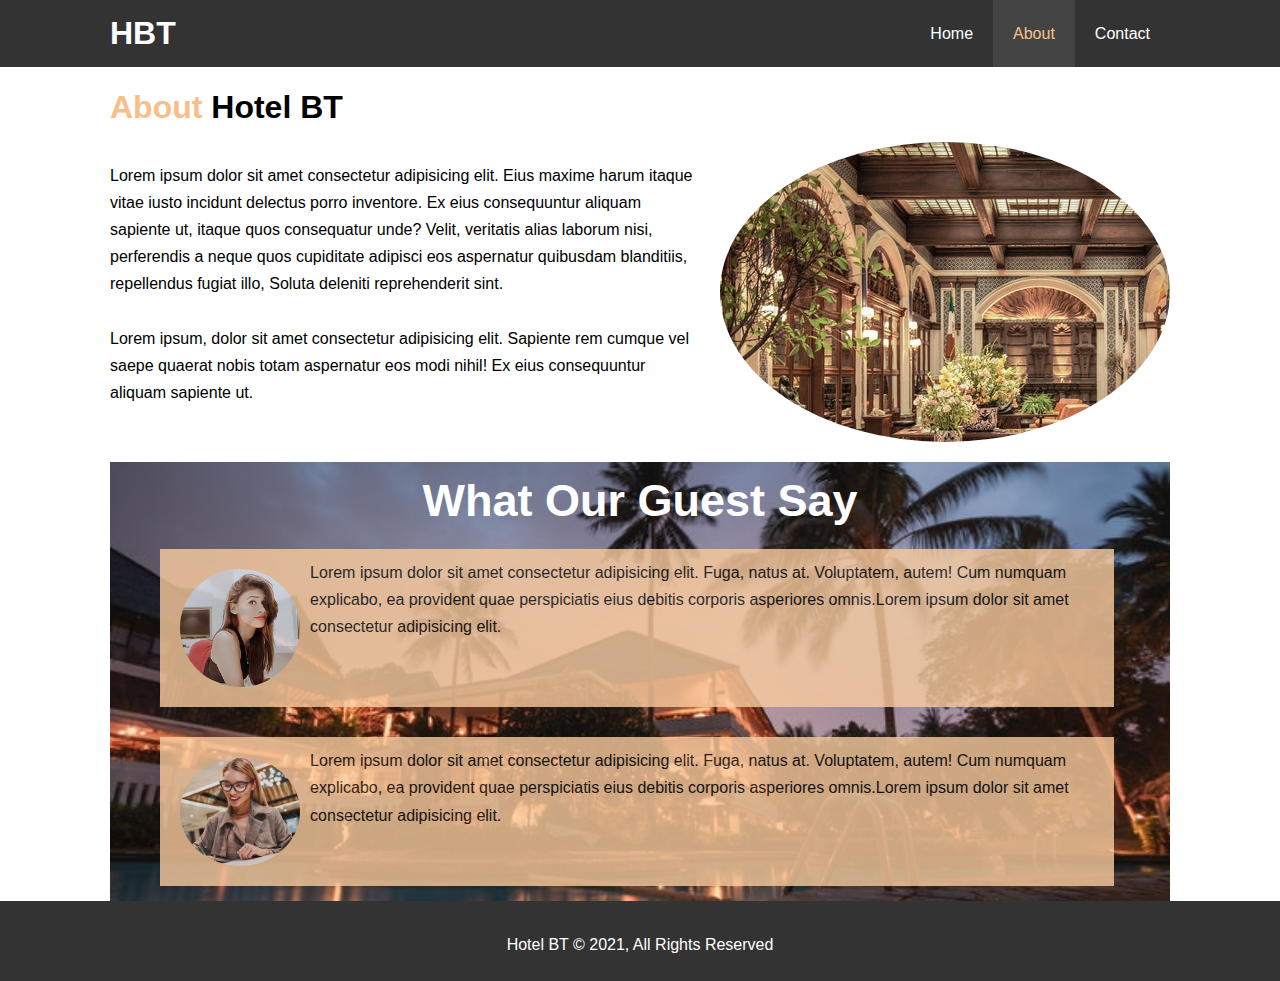
<file: about.html>
<!DOCTYPE html>
<html lang="en">

  <head>
    <meta charset="UTF-8">
    <meta http-equiv="X-UA-Compatible" content="IE=edge">
    <meta name="viewport" content="width=device-width, initial-scale=1.0">
    <link rel="stylesheet" href="style.css">
    <title>About</title>
  </head>
  <body>
    <nav id="navbar">
      <div class="container">
        <h1 class="logo"><a href="index.html">HBT</a></h1>
        <ul>
          <li><a href="index.html">Home</a></li>
          <li><a class="current" href="about.html">About</a></li>
          <li><a href="contact.html">Contact</a></li>
        </ul>
      </div>
    </nav>
    <div id="showabout">
      <div class="container">
        <div class="showcase-content"><br>
          <h1><span class="text-primary">About </span>Hotel BT</h1>
          <p>Lorem ipsum dolor sit amet consectetur adipisicing elit. Eius maxime harum itaque vitae iusto incidunt
            delectus porro inventore. Ex eius consequuntur aliquam sapiente ut, itaque quos consequatur unde? Velit,
            veritatis alias laborum nisi, perferendis a neque quos cupiditate adipisci eos aspernatur quibusdam
            blanditiis, repellendus fugiat illo, Soluta deleniti reprehenderit sint.
            <br><br>
            Lorem ipsum, dolor sit amet consectetur adipisicing elit. Sapiente rem cumque vel saepe quaerat nobis totam
            aspernatur eos modi nihil! Ex eius consequuntur aliquam sapiente ut.</p>
        </div>
        <div id="aboutimg">
          <img src="/Image_resource/lobby.jpg" alt="HBT">
        </div>
        <div id="aboutlast">
          <h1>What Our Guest Say</h1>
          <p><img id="imgabout" src="/Image_resource/girl.jpg" alt="Profile"> Lorem ipsum dolor sit amet consectetur adipisicing elit. Fuga, natus at. Voluptatem, autem! Cum numquam
            explicabo, ea provident quae perspiciatis eius debitis corporis asperiores omnis.Lorem ipsum dolor sit amet consectetur adipisicing elit.</p>
          <br>
          <p><img id="imgabout1" src="/Image_resource/girl1.jpg" alt="Profile"> Lorem ipsum dolor sit amet consectetur adipisicing elit. Fuga, natus at. Voluptatem, autem! Cum numquam
            explicabo, ea provident quae perspiciatis eius debitis corporis asperiores omnis.Lorem ipsum dolor sit amet consectetur adipisicing elit.</p>
        </div>
      </div>
    </div>
    <footer id="footer">
      <div class="footer-content">
         <p>Hotel BT &copy; 2021, All Rights Reserved</p>
      </div>
   </footer>
  </body>
</html>
</file>
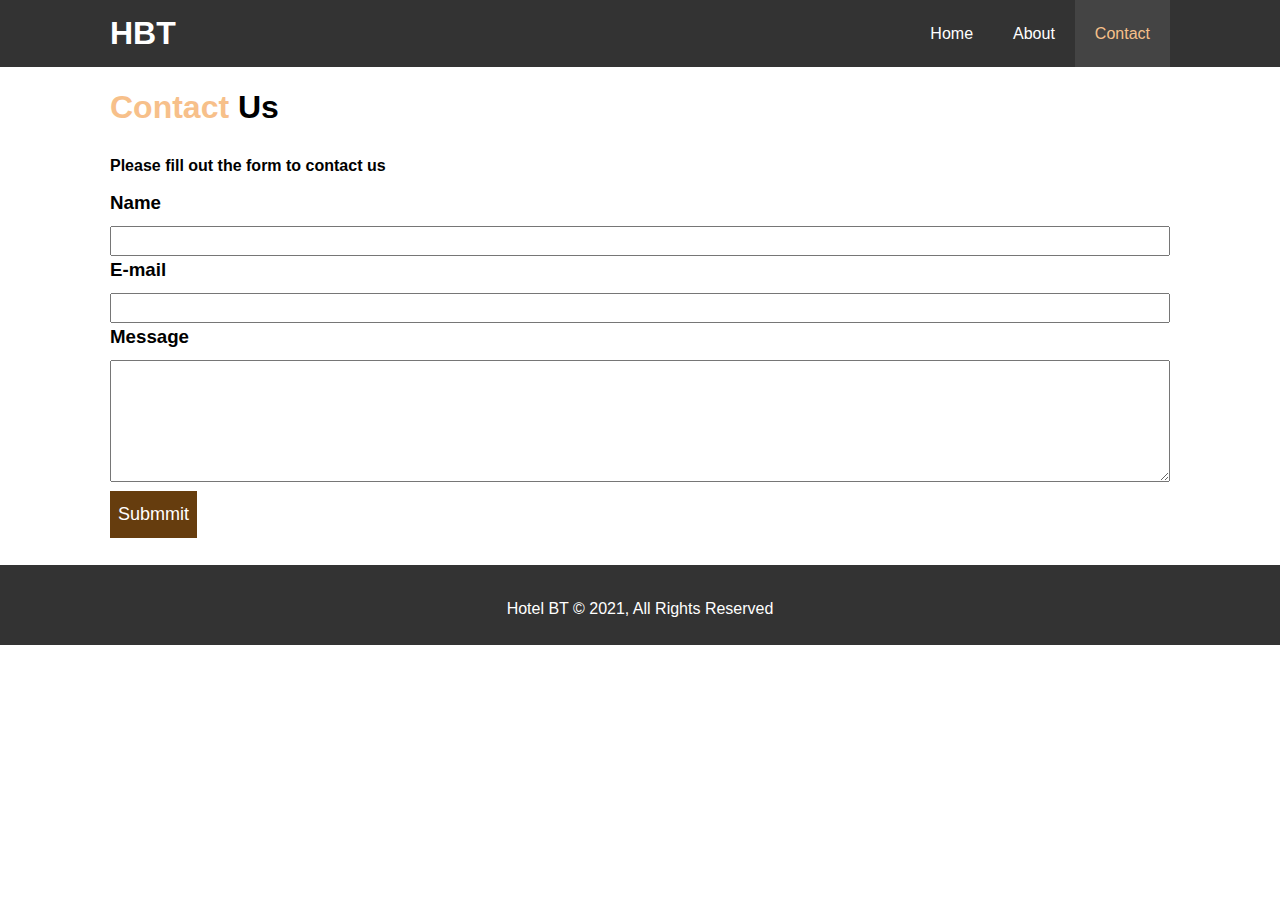
<file: contact.html>
<!DOCTYPE html>
<html lang="en">
  <head>
    <meta charset="UTF-8">
    <meta http-equiv="X-UA-Compatible" content="IE=edge">
    <meta name="viewport" content="width=device-width, initial-scale=1.0">
    <link rel="stylesheet" href="style.css">
    <title>Contact Us</title>
  </head>
  <body>
    <nav id="navbar">
      <div class="container">
         <h1 class="logo"><a href="index.html">HBT</a></h1>
         <ul>
            <li><a href="index.html">Home</a></li>
            <li><a href="about.html">About</a></li>
            <li><a class="current" href="contact.html">Contact</a></li>
         </ul>
      </div>
    </nav><br>
    <div id="showcontact">
      <div class="container">
        <div class="showcase-content">
          <h1><span class="text-primary">Contact </span>Us</h1>
          <p><strong>Please fill out the form to contact us</strong></p>
          <h3>Name</h3>
          <input type="text" name="name" id="Name">
          <h3>E-mail</h3>
          <input type="email" name="email" id="Email">
          <h3>Message</h3>
          <textarea name="message" id="message" cols="30" rows="8"></textarea>
          <br>
          <a href="#" class="btn">Submmit</a>
        </div>
      </div>
    </div>
    <footer id="footer"><br>
      <div class="footer-content">
         <p>Hotel BT &copy; 2021, All Rights Reserved</p>
      </div>
   </footer>
  </body>
</html>
</file>
<file: style.css>
/* Reset */
*{
  margin: 0;
  padding: 0;
  box-sizing: border-box;
}

/* Main Styling */
html, body{
  font-family: 'Segoe UI', Tahoma, Geneva, Verdana, sans-serif;
  line-height: 1.7em;
}
a{
  color: #333;
  text-decoration: none;
}
h1,h2{
  padding-bottom: 20px;
}
h3{
  padding-bottom: 10px;
}
p{
  margin: 10px 0;
}

/* Utility Container:uses anywhere */
.container{
  margin: auto;
  max-width: 1100px;
  overflow: auto;
  padding: 0 20px;
}
.text-primary{
  color: #f7c08a;
}
.lead{
  font-size: 20px;
}
.btn{
  display: inline-block;
  background: rgb(102, 61, 14);
  color:#fff ;
  font-size: 18px;
  border:none;
  padding: 10px 8px;
  cursor: pointer;
}
.btn:hover{
  background: sienna;
}

/* Navigation Bar */
#navbar{
  background-color: #333;
  color: #fff;
  overflow: auto;
}
#navbar a{
  color: #fff;
}
#navbar h1{
  float: left;
  padding-top: 20px;
}
#navbar ul{
  list-style: none;
  margin: 0;
  float: right;
}
#navbar ul li{
  float: left;
}
#navbar ul li a{
  display: block;
  padding: 20px;
  text-align: center;
}
#navbar ul li a:hover,
#navbar ul li a.current{
  color: #f7c08a;
  background-color: #444;
}

/* Showcase */
#showcase{
  background: url(/Image_resource/faded.png) no-repeat 
  center center/cover;
  height: 600px;
}
#showcase .showcase-content{
  color: #fff;
  text-align: center;
  padding: 150px;
}
#showcase .showcase-content h1{
  font-size: 60px;
  line-height: 1.2em;
}
#showcase .showcase-content p{
  padding-bottom: 20px;
  line-height: 1.7em;
}
#showcontact .showcase-content input{
  width: 100%;
  height: 30px;
}
#showcontact .showcase-content textarea{
  width: 100%;
}
#showabout .showcase-content p{
  float: left;
  text-justify: auto;
  width: 55%;
  padding-top:10px ;
}

#aboutimg{
  overflow:hidden;
  float:right;
  width:45%;
  max-width:450px;
  height:300px;
  position:relative;
  border-radius:50%;
}
#aboutlast {
  margin-top: 20px;
  float: left;
  text-align: center;
  overflow:hidden;
  background: url(/Image_resource/hotel.jpg) no-repeat center
 center/cover;
}
#aboutlast h1{
  padding-top: 25px;
  color: #fff;
  font-size: 45px;
}
#aboutlast p{
  margin:15px 50px;
  padding: 10px;
  max-width: 90%;
  float: left;
  text-align: left;
  background-color: #facc9f;
  text-justify: auto;
  text-decoration: solid;
  color: #111;
  opacity: 0.8;
}
#imgabout{
  float: left;
  position: relative;
  border-radius: 50%;
  width: 15%;
  padding:10px 10px;
}
#imgabout1{
  position: relative;
  float: left;
  border-radius: 50%;
  width: 15%;
  padding:10px 10px;
}

/* Footer */
#footer .footer-content{
  background: #333;
  padding-top: 5px;
  overflow: auto;
  width: 100%;
  height: 80px;
}
#footer .footer-content p{
  color: #fff;
  padding-top: 15px;
  text-align: center;
}
</file>
